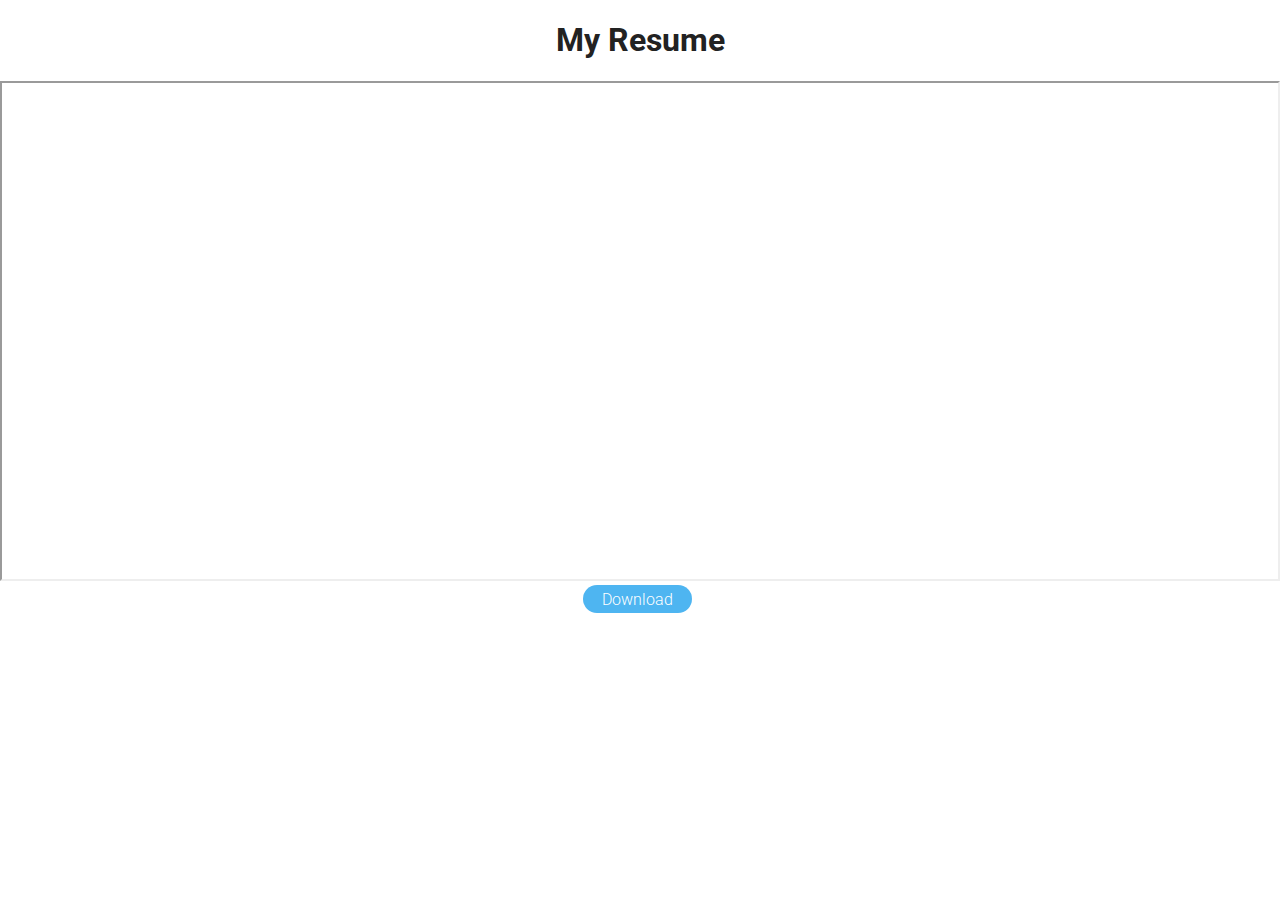
<file: resume.html>
<!doctype html>
<html lang="en">

<head>
    <meta charset="utf-8">
    <title>Resume</title>
    <meta name="viewport" content="width=device-width, initial-scale=1.0">
    <link rel="stylesheet" href="css/style.css">
    <link href="https://fonts.googleapis.com/css?family=Muli%7CRoboto:400,300,500,700,900" rel="stylesheet">
</head>
<body>
    <section>
    <h1>My Resume</h1>
    <iframe src="Joel-Montano-Spring-2019-CS-Resume.pdf" width="100%"
        height="500px">
    </iframe>
    </section>
    <section>
        <a href="Joel-Montano-Spring-2019-CS-Resume.pdf" download class="button1">Download</a>
    </section>
</body>
</html>
</file>
<file: css/style.css>
/* Global Layout Set-up */
* { 
  box-sizing: border-box;
}
  
body {
  margin: 0;
  padding: 0;
  text-align: center;
  font-family: 'Roboto', sans-serif;
  color: #222;
  background: #ffffff;
}
/* Link Styles */

a {
  text-decoration: none;
  color: steelblue;
}
a:hover {
  color: darkslateblue;
}

/* Section Styles */

.main-nav {
  width: 100%;
  background: black;
  min-height: 30px;
  padding: 10px;
  position: fixed;
  text-align: center;
}
.nav {
  display: flex;
  justify-content: space-around;
  font-weight: 700;
  list-style-type: none;
  margin: 0 auto;
  padding: 0;
}
.nav .name {
  display: none;
}
.nav li {
  padding: 5px 10px 10px 10px;
}
.nav a {
  transition: all .5s;
}
.nav a:hover {
  color: white
}

header {
  text-align: center;
  background: url("../images/memphis.png");
  background-size: cover;
  overflow: hidden;
  padding-top: 60px;
}
header {
  line-height: 1.5;
}
header .profile-image {
  margin-top: 50px;
  width: 150px;
  height: 150px;
  border-radius: 50%;
  border: 3px solid white;
  transition: all .5s;
}
header .profile-image:hover {
  transform: scale(1.5);
}
.tag {
  background-color: midnightblue;
  color: white;
  padding: 10px;
  border-radius: 5px;
  display: table;
  margin: 10px auto;
} 
.location {
  background-color: midnightblue;
  color: white;
}
.card {
  margin: 30px;
  padding: 20px 40px 40px;
  max-width: 500px;
  text-align: left;
  background: #fff;
  border-bottom: 4px solid #ccc;
  border-radius: 6px;
}
.card:hover {
  border-color: maroon;
}

ul.skills {
  padding: 0;
  text-align: center;
}

.skills li {
  border-radius: 6px;
  display: inline-block;
  background: steelblue;
  color: white;
  padding: 5px 10px;
  margin: 2px;
}

.skills li:nth-child(odd) {
  background: darkslateblue;
}

footer {
  width: 100%;
  min-height: 30px;
  padding: 20px 0 40px 20px;
}

footer .copyright {
  top: -8px;
  margin-right: 10px;
  font-size: .75em;
}

footer ul {
  list-style-type: none;
  margin: 0;
  padding: 0;
}

footer ul li {
  display: inline-block;
  padding: 0 15px;
}
a.button1{
display:inline-block;
padding:0.3em 1.2em;
margin:0 0.3em 0.3em 0;
border-radius:2em;
box-sizing: border-box;
text-decoration:none;
font-family:'Roboto',sans-serif;
font-weight:300;
color:#FFFFFF;
background-color:#4eb5f1;
text-align:center;
transition: all 0.2s;
}
a.button1:hover{
background-color:#4095c6;
}
@media all and (max-width:30em){
 a.button1{
display:block;
margin:0.2em auto;
 }
}

/* Styles for larger screens */
@media screen and (min-width: 720px) {

  .flex {
      display: flex;
      max-width: 1200px;
      justify-content: space-around;
      margin: 0 auto;
  }

  header {
    min-height: 450px;
  }

  .nav {
    max-width: 1200px;
  }

  .nav .name {
    display: block;
    margin-right: auto;
    color: white;
  }

  main {
    padding-top: 50px;
  }

  main p {
    line-height: 1.6em;
  }

  footer {
    font-size: 1.3em;
    max-width: 1200px;
    margin: 40px auto;
  }

}
</file>
